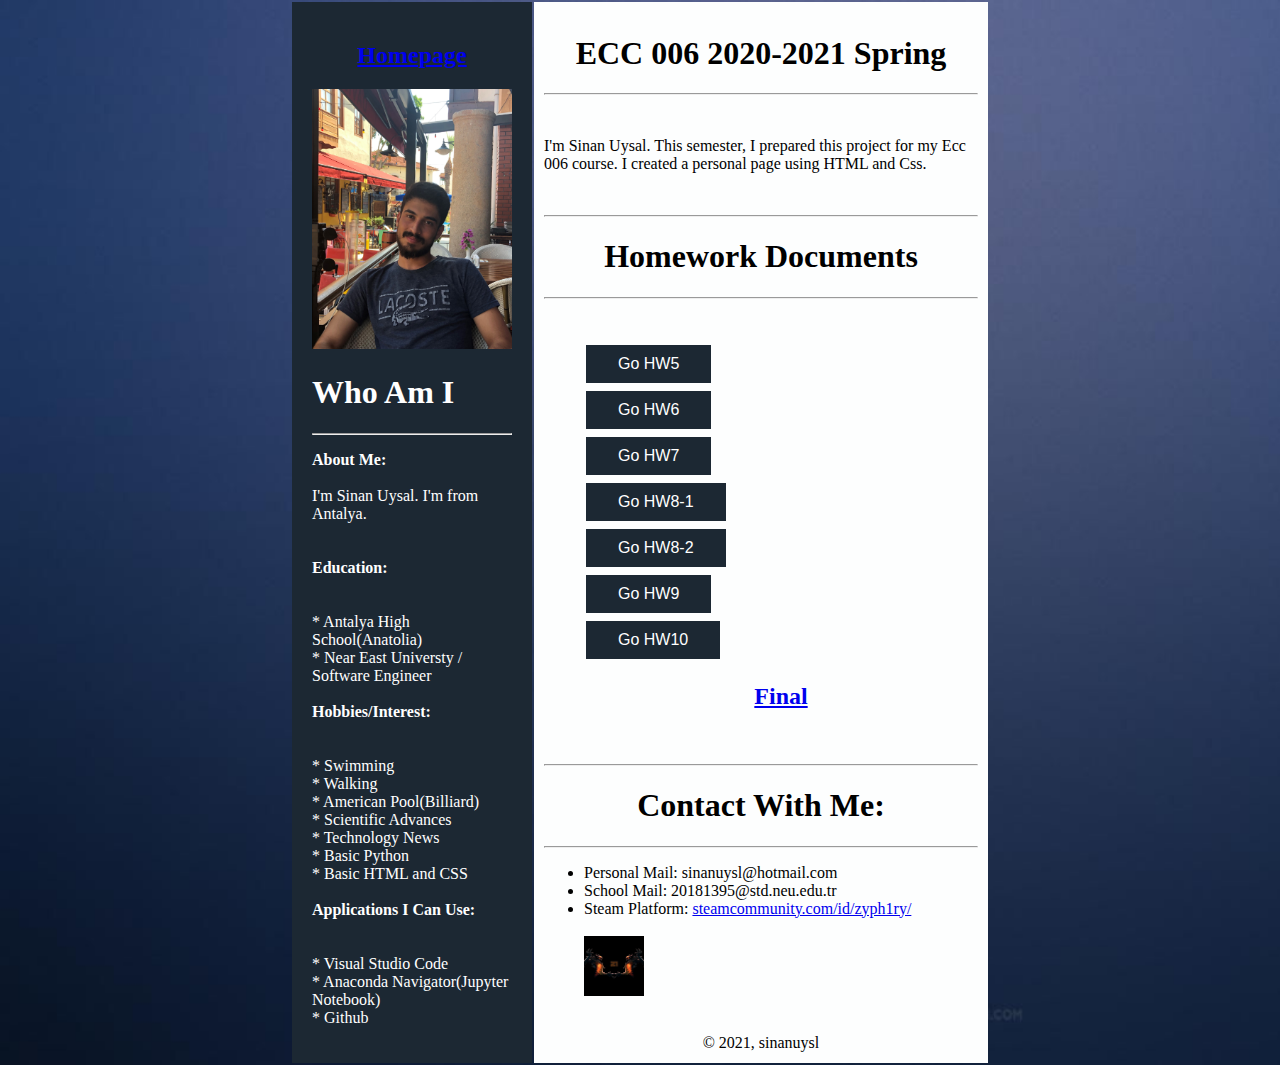
<file: index.html>
<!DOCTYPE html>
<html lang="en">
<head>
    <meta charset="UTF-8">
    <title>Personal Web Page</title>
    <link rel="stylesheet" href="style.css">
    <link rel="stylesheet" href="https://cdnjs.cloudflare.com/ajax/libs/font-awesome/5.15.3/css/all.min.css">
    <link rel="shortcut icon" type="image/png" href="/s.icon.png"/>
</head>
<body bgcolor="#D5D8DC">
    <table width="700px" height="1000px" align="center">
        <tr>
            <td width="200px"bgcolor="1c2833" style="color:white; padding: 20px"> 
                <center><h2> <a href="index.html">Homepage</a></h2></center>
                <img src="IMG_5789 new.jpg" width="200" height="260">
                <h1>Who Am I</h1> <hr>
                <p><b>About Me:</b> <br><br>
                    I'm Sinan Uysal. I'm from Antalya. <br><br><br>

                    <b>Education:</b> <br><br><br>
                    * Antalya High School(Anatolia) <br>
                    * Near East Universty / Software Engineer <br><br>

                    <b>Hobbies/Interest:</b> <br><br><br>
                    * Swimming <br>
                    * Walking <br>
                    * American Pool(Billiard) <br>
                    * Scientific Advances <br>
                    * Technology News <br>
                    * Basic Python <br>
                    * Basic HTML and CSS <br><br>

                    <b>Applications I Can Use:</b> <br><br><br>
                    * Visual Studio Code <br>
                    * Anaconda Navigator(Jupyter Notebook) <br>
                    * Github
                    

                </p>
            </td>
            <td width="500px" bgcolor="FDFEFE" style="padding:10px"> 
                

                <center><h1>ECC 006 2020-2021 Spring</h1><hr> <br></center>  

                
                <p>I'm Sinan Uysal. This semester, I prepared this project for my Ecc 006 course. I created a personal page using HTML and Css.</p> <br>
                <center> <hr><h1>Homework Documents</h1><hr> <br></center>
                <ul class="">
                    
                        <button class="button button2" onclick="document.location='hw5.pdf'">Go HW5</button>  <br>                  
                        <button class="button button2" onclick="document.location='hw6.pdf'">Go HW6</button>  <br>
                        <button class="button button2" onclick="document.location='hw7.pdf'">Go HW7</button>  <br>
                        <button class="button button2" onclick="document.location='hw8-1.html'">Go HW8-1</button>  <br>
                        <button class="button button2" onclick="document.location='hw8-2.html'">Go HW8-2</button>  <br>
                        <button class="button button2" onclick="document.location='music survey.html'">Go HW9</button>  <br>
                        <button class="button button2" onclick="document.location='hw10.html'">Go HW10</button>  <br> 
                        <center><h2> <a href="https://sinanuysl.github.io/finalproject/">Final</a></h2></center> <br>


                </ul> <hr>
                <center><h1>Contact With Me:</h1><hr></center>
                <ul>

                <li> Personal Mail: sinanuysl@hotmail.com </li> 
                <li> School Mail: 20181395@std.neu.edu.tr</li>
                <li> Steam Platform: <a href="https://steamcommunity.com/id/zyph1ry/" title="Steam Platform">steamcommunity.com/id/zyph1ry/ </a> </li> <br>
                <img src="FotoJet2.jpg" width="60" height="60">


                </ul>

                <center><br><cpright>
                    &copy; 2021, sinanuysl 
                </cpright></center>


            </td>    
        </tr>

    </table>
  
</body>
</html>
</file>
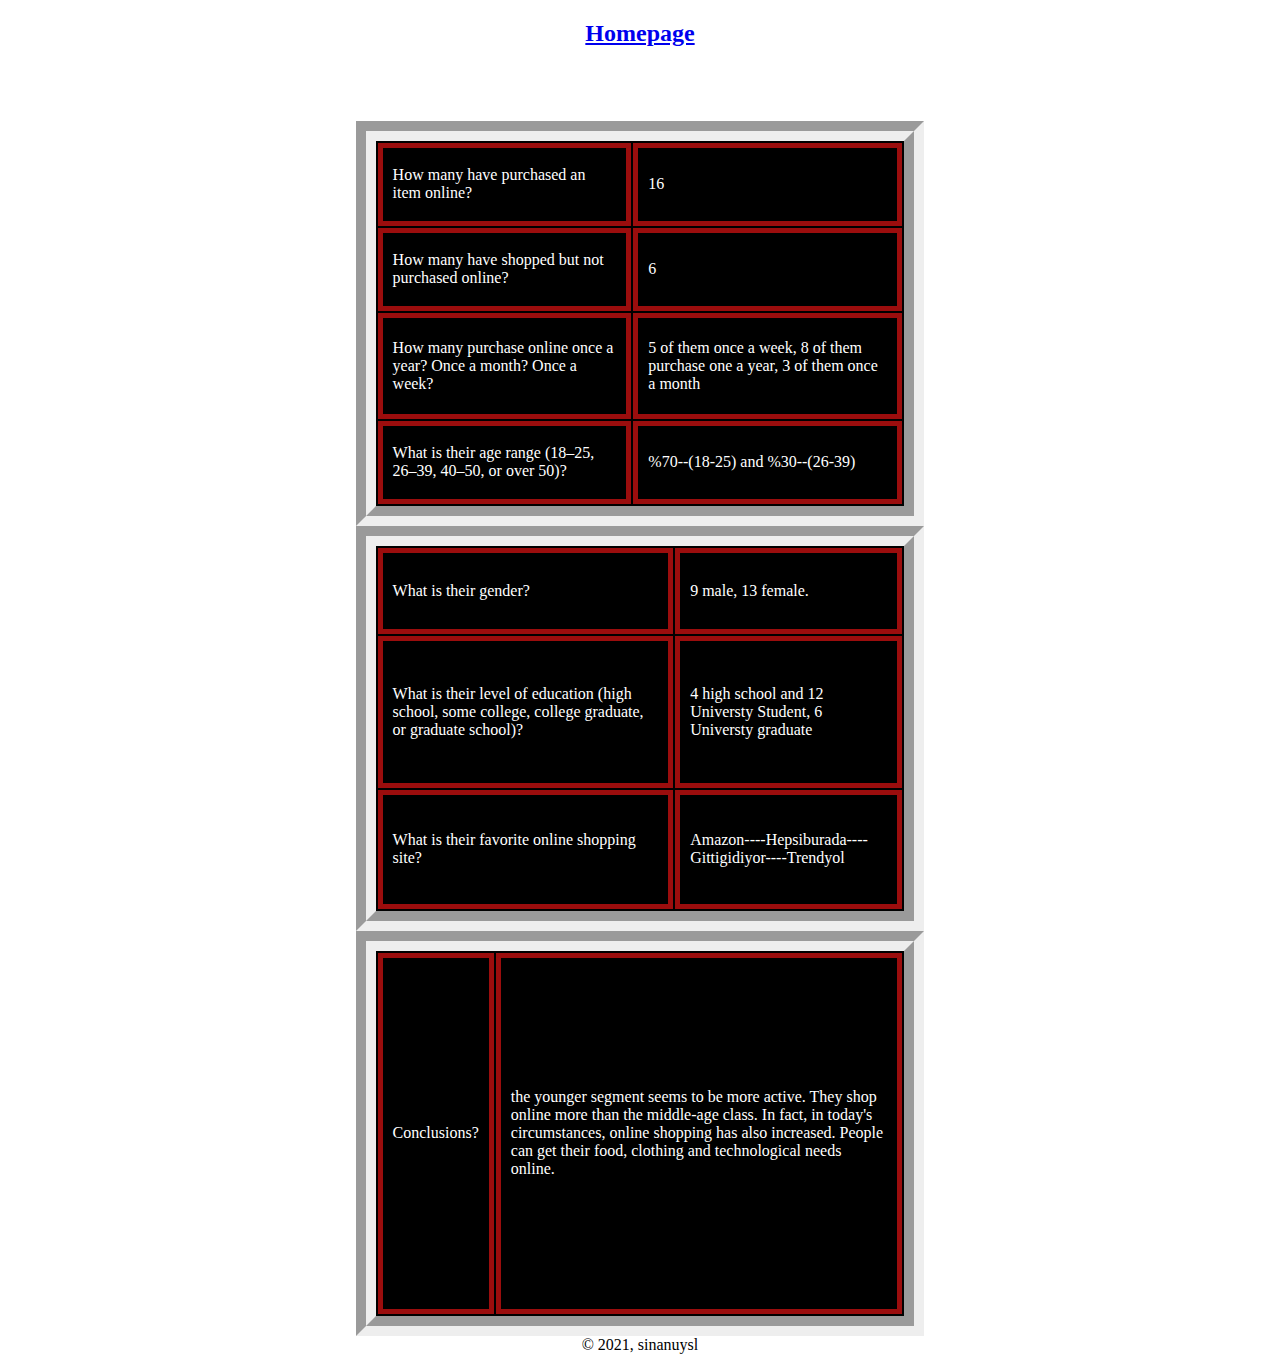
<file: hw10.html>
<!DOCTYPE html>
<html lang="en">
<head>
 <title>Hw10</title>
 <meta charset="utf-8">
 
 <style>
  .mytable{
    border:20px groove;
    background:#000000;
    color:rgb(255, 255, 255);
 
    width:45%;
    height:45vh;
    margin:auto;
  }
  .mytable td{
 border:5px solid rgb(155, 13, 13);
 padding:10px;
 margin:10px;
 font-size:1rem;
  }
  .mytable a{
    text-decoration:none;
    color:rgb(155, 13, 13);
  }
 </style>
</head>



<body>
 <center><h2> <a href="index.html">Homepage</a></h2></center> <br><br><br>
 <table class="mytable">
   
   <tr>
     <td>How many have purchased an item online?</td>
     <td>16</td>
   </tr>
   <tr>
     <td>How many have shopped but not purchased online?</td>
     <td>6</td>
   </tr>
   <tr>
     <td>How many purchase online once a year? Once a month? Once a week?</td>
     <td>5 of them once a week, 8 of them purchase one a year, 3 of them once a month</td>
   </tr>
   <tr>
     <td>What is their age range (18–25, 26–39, 40–50, or over 50)?</td>
     <td> %70--(18-25) and %30--(26-39)</td>
   </tr>
 </table>




   <table class="mytable">
   <tr>
     <td>What is their gender?</td>
     <td>9 male, 13 female.</td>
   </tr>
   <tr>
     <td>What is their level of education (high school, some college, college graduate, or graduate school)?</td>
     <td> 4 high school and 12 Universty Student, 6 Universty graduate</td>
   </tr>
   <tr>
     <td>What is their favorite online shopping site?</td>
     <td>Amazon----Hepsiburada----Gittigidiyor----Trendyol</td>
   </tr>
 </table>

 <table class="mytable">
    <tr>
      <td>Conclusions?</td>
      <td>the younger segment seems to be more active. They shop online more than the middle-age class. In fact, in today's circumstances, online shopping has also increased. People can get their food, clothing and technological needs online.</td>
    </tr>

  </table>

     <cpright> <center>
      &copy; 2021, sinanuysl 
    </cpright> </center>

</body>
</html>
</file>
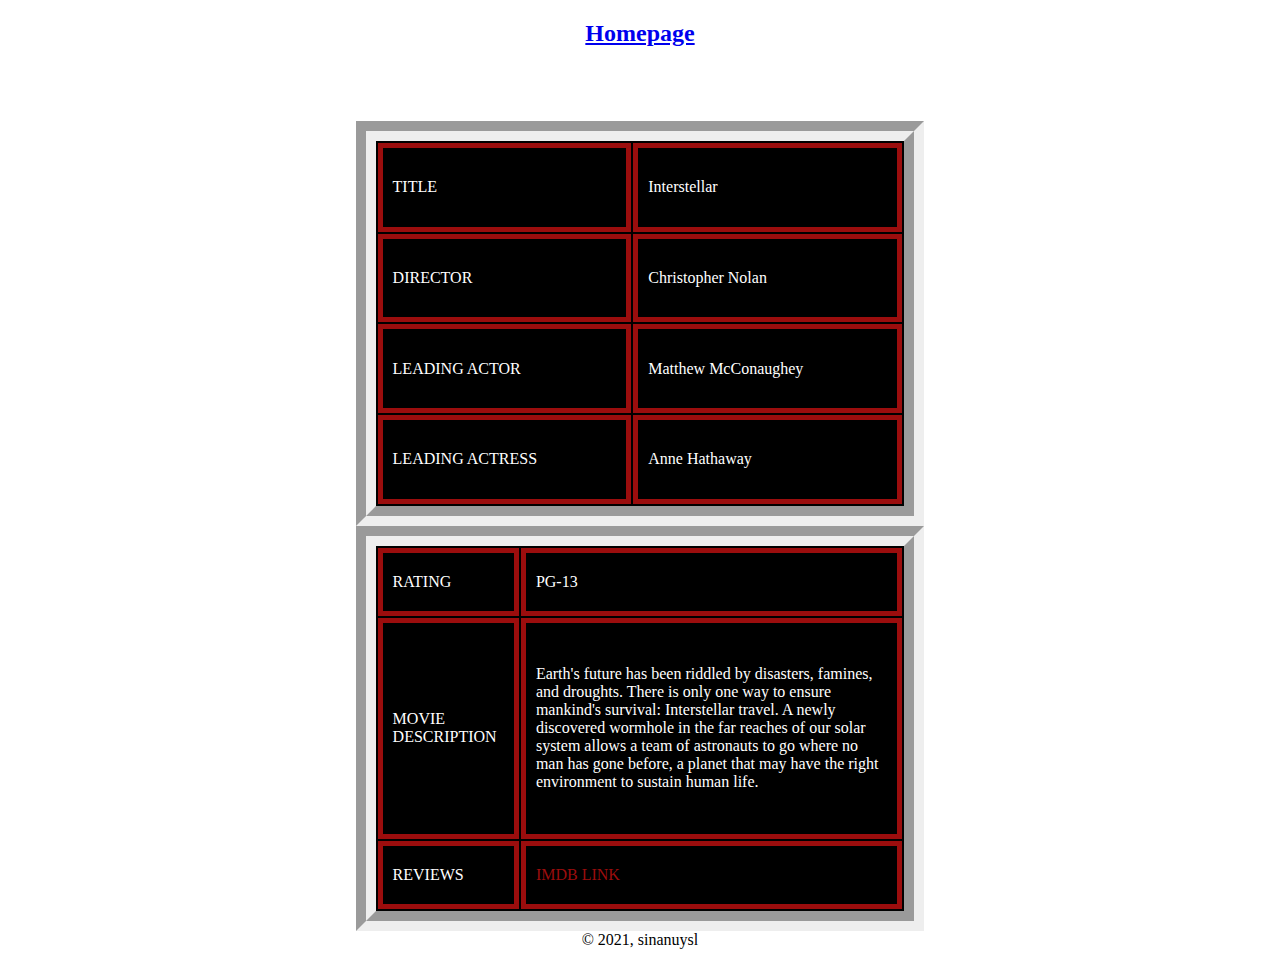
<file: hw8-1.html>
<!DOCTYPE html>
<html lang="en">
<head>
 <title>Movie Of Favorite</title>
 <meta charset="utf-8">
 
 <style>
  .mytable{
    border:20px groove;
    background:#000000;
    color:rgb(255, 255, 255);
 
    width:45%;
    height:45vh;
    margin:auto;
  }
  .mytable td{
 border:5px solid rgb(155, 13, 13);
 padding:10px;
 margin:10px;
 font-size:1rem;
  }
  .mytable a{
    text-decoration:none;
    color:rgb(155, 13, 13);
  }
 </style>
</head>



<body>
 <center><h2> <a href="index.html">Homepage</a></h2></center> <br><br><br>
 <table class="mytable">
   
   <tr>
     <td>TITLE</td>
     <td>Interstellar</td>
   </tr>
   <tr>
     <td>DIRECTOR</td>
     <td>Christopher Nolan</td>
   </tr>
   <tr>
     <td>LEADING ACTOR</td>
     <td>Matthew McConaughey</td>
   </tr>
   <tr>
     <td>LEADING ACTRESS</td>
     <td>Anne Hathaway</td>
   </tr>
 </table>




   <table class="mytable">
   <tr>
     <td>RATING</td>
     <td>PG-13</td>
   </tr>
   <tr>
     <td>MOVIE DESCRIPTION</td>
     <td>Earth's future has been riddled by disasters, famines, and droughts. There is only one way to ensure mankind's survival: Interstellar travel. A newly discovered wormhole in the far reaches of our solar system allows a team of astronauts to go where no man has gone before, a planet that may have the right environment to sustain human life.</td>
   </tr>
   <tr>
     <td>REVIEWS</td>
     <td><a href="https://www.imdb.com/title/tt0816692/">IMDB LINK</a></td>
   </tr>
 </table>

     <cpright> <center>
      &copy; 2021, sinanuysl 
    </cpright> </center>

</body>
</html>
</file>
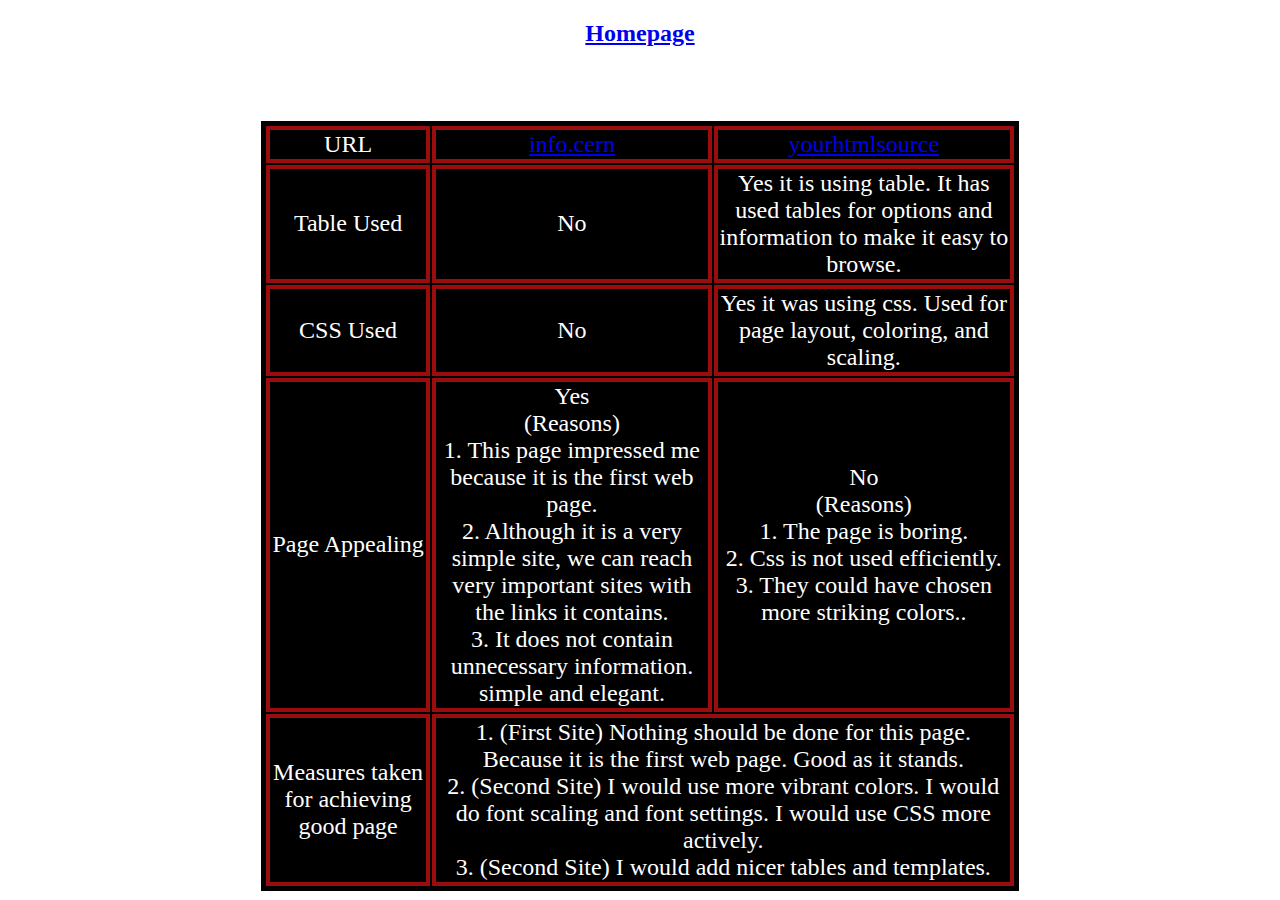
<file: hw8-2.html>
<!DOCTYPE html>
<html lang="en"><head>
<title>Site Comparison</title>
<meta charset="utf-8">

 
 

<style>

.mystyle{
    border:20px groove;
    background:#000000;
    color:rgb(255, 255, 255);
 
    width:45%;
    height:45vh;
    margin:auto;
}

 .mystyle {
   border:3px solid black;
   margin:auto;
   width: 60%;
 }
 .mystyle td{
   border:4px solid rgb(155, 13, 13);
   text-align:center;
   font-size:1.5rem;
 }
</style>
</head>

<body>

    <center><h2> <a href="index.html">Homepage</a></h2></center> <br><br><br>

<table class="mystyle">
 
 <tr>
   <td>URL</td>    
   <td><a href="http://info.cern.ch/">info.cern</a></td>  
   <td><a href="https://www.yourhtmlsource.com/myfirstsite/">yourhtmlsource</a></td>  
 </tr>
 <tr>
   <td>Table Used</td>    
   <td>No</td>  
   <td>Yes it is using table. It has used tables for options and information to make it easy to browse.</td>  
 </tr>
 <tr>
   <td>CSS Used</td>    
   <td>No</td>  
   <td>Yes it was using css. Used for page layout, coloring, and scaling.</td>  
 </tr>
 <tr>
   <td>Page Appealing</td>    
   <td>
     Yes <br>
      (Reasons) <br>
      1. This page impressed me because it is the first web page.<br>
      2. Although it is a very simple site, we can reach very important sites with the links it contains.<br>
      3. It does not contain unnecessary information. simple and elegant.
   </td>  
   <td>
           No <br>
      (Reasons) <br>
      1. The page is boring.<br>
      2. Css is not used efficiently.<br>
      3. They could have chosen more striking colors..
   </td>  
 </tr>
 <tr>
   <td>Measures taken for achieving good page</td>    
    <td colspan="2">
      1. (First Site) Nothing should be done for this page. Because it is the first web page. Good as it stands.<br>
      2. (Second Site) I would use more vibrant colors. I would do font scaling and font settings. I would use CSS more actively.<br>
      3. (Second Site) I would add nicer tables and templates.
   </td>
  </tr>
</table>

</body>
</html>
</file>
<file: style.css>
body{
    margin: 0;
    padding: 0;
    background: url(1567784.jpg);
    background-size: cover;
}
.button {
    border: none;
    color: white;
    padding: 10px 32px;
    text-align: center;
    text-decoration: none;
    display: inline-block;
    font-size: 16px;
    margin: 4px 2px;
    cursor: pointer;
  }
  
  .button2 {background-color: #1c2833;} /* Blue */

  h5{
    text-align:right;
  }
</file>
